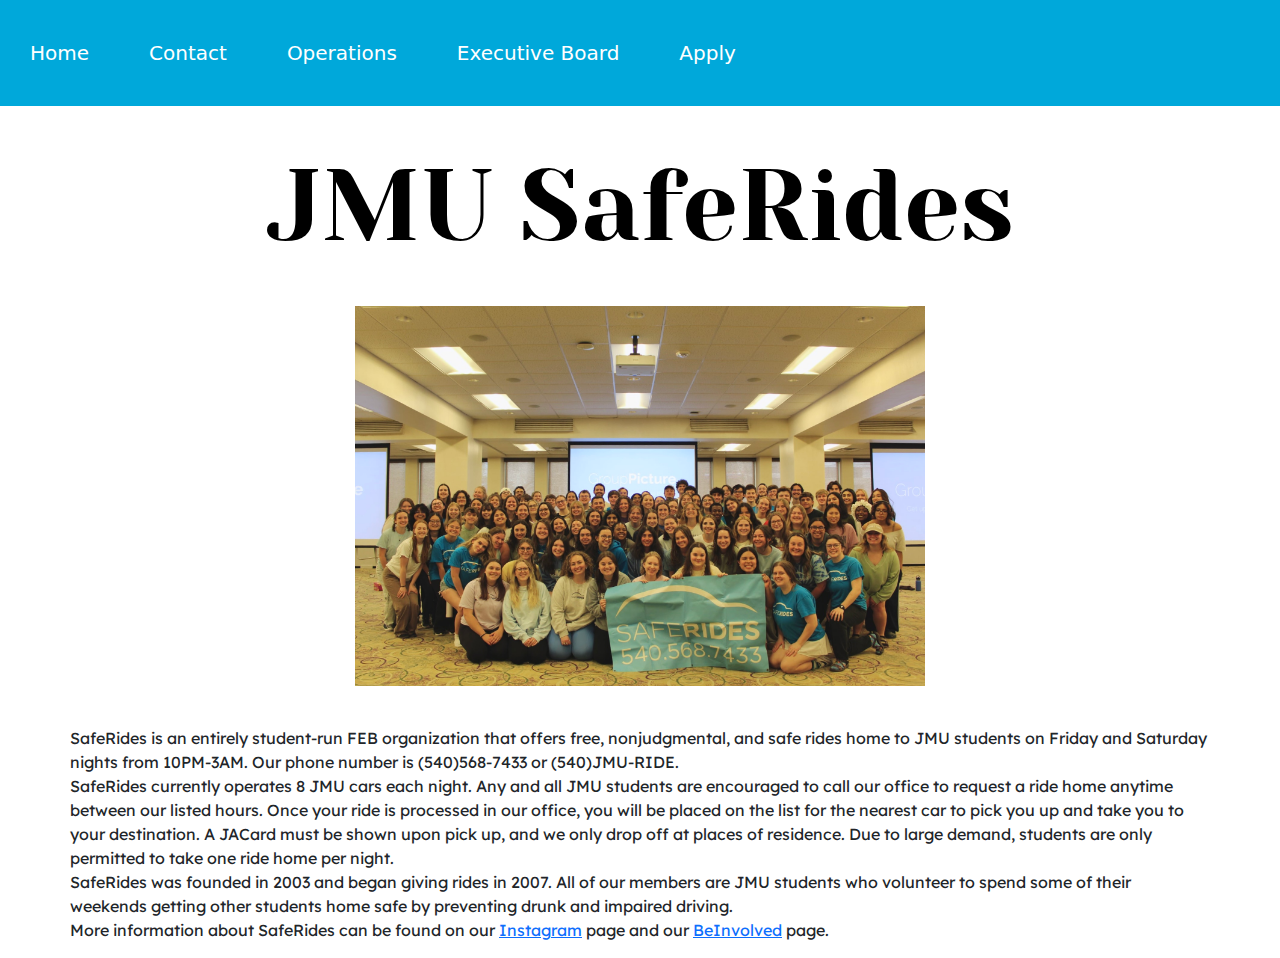
<file: index.html>
<!doctype html>
<html lang="en">
  <head>
    <meta charset="utf-8">
    <meta name="viewport" content="width=device-width, initial-scale=1">
    <meta name="description" content="Working Website for JMU SafeRides">
    <meta name="author" content="Clara Calhoun">
    <title>JMU SafeRides</title>
      
<link rel="preconnect" href="https://fonts.googleapis.com">
<link rel="preconnect" href="https://fonts.gstatic.com" crossorigin>
<link href="https://fonts.googleapis.com/css2?family=Lexend+Deca:wght@100..900&family=Yeseva+One&display=swap" rel="stylesheet">
      
      
    <!-- LOAD BOOTSTRAP CSS - DO NOT DELETE -->
    <link href="https://cdn.jsdelivr.net/npm/bootstrap@5.3.3/dist/css/bootstrap.min.css" rel="stylesheet" integrity="sha384-QWTKZyjpPEjISv5WaRU9OFeRpok6YctnYmDr5pNlyT2bRjXh0JMhjY6hW+ALEwIH" crossorigin="anonymous">
    <!-- END LOADING BOOTSTRAP CSS -->

    
    <!-- Custom styles - add your own CSS to this stylesheet -->
    <link href="style.css" rel="stylesheet">

      
      
  </head>
    
    
    
    
  <body>
      <header>
        <nav class="navbar">
          <ul>
              <li> <a href="index.html">Home</a> </li>
              <li> <a href="contact.html">Contact</a> </li>
              <li> <a href="operations.html">Operations</a> </li>
              <li> <a href="exec.html">Executive Board</a> </li>
              <li> <a href="apply.html">Apply</a> </li>
            </ul>
          </nav>
      </header>
    


      <main>
      
<h1>JMU SafeRides</h1>
          
           <div class="mainpic">     <img src="retreat.jpg" alt="Retreat Photo"> </div>
      
    <p>SafeRides is an entirely student-run FEB organization that offers free, nonjudgmental, and safe rides home to JMU students on Friday and Saturday nights from 10PM-3AM. Our phone number is (540)568-7433 or (540)JMU-RIDE.
        <br> SafeRides currently operates 8 JMU cars each night. Any and all JMU students are encouraged to call our office to request a ride home anytime between our listed hours. Once your ride is processed in our office, you will be placed on the list for the nearest car to pick you up and take you to your destination. A JACard must be shown upon pick up, and we only drop off at places of residence. Due to large demand, students are only permitted to take one ride home per night.
        <br> SafeRides was founded in 2003 and began giving rides in 2007. All of our members are JMU students who volunteer to spend some of their weekends getting other students home safe by preventing drunk and impaired driving.
        <br> More information about SafeRides can be found on our <a href="https://www.instagram.com/jmusaferides/" target="_blank">Instagram</a> page and our <a href="https://beinvolved.jmu.edu/?_gl=1*3dhrus*_gcl_au*Mzg4MTQ2MzA1LjE3Mzc0NzUxNTg.*_ga*NTgwMjc5MTYuMTcyMDcxMDY5NA..*_ga_VDJD052M5K*MTc0NDU5NDc5OS45NS4xLjE3NDQ1OTU1NzYuNjAuMC4w&_ga=2.75129938.1301373410.1744594800-58027916.1720710694" target="_blank">BeInvolved</a> page.

</p>
      
      
      
      
      
      
      
      

<!-- LOAD BOOTSTRAP JAVASCRIPT - DO NOT DELETE -->
<script src="https://cdn.jsdelivr.net/npm/bootstrap@5.3.3/dist/js/bootstrap.bundle.min.js" integrity="sha384-YvpcrYf0tY3lHB60NNkmXc5s9fDVZLESaAA55NDzOxhy9GkcIdslK1eN7N6jIeHz" crossorigin="anonymous"></script>
<!-- END LOADING BOOTSTRAP JAVASCRIPT -->
      
          </main>
  </body>
</html>
</file>
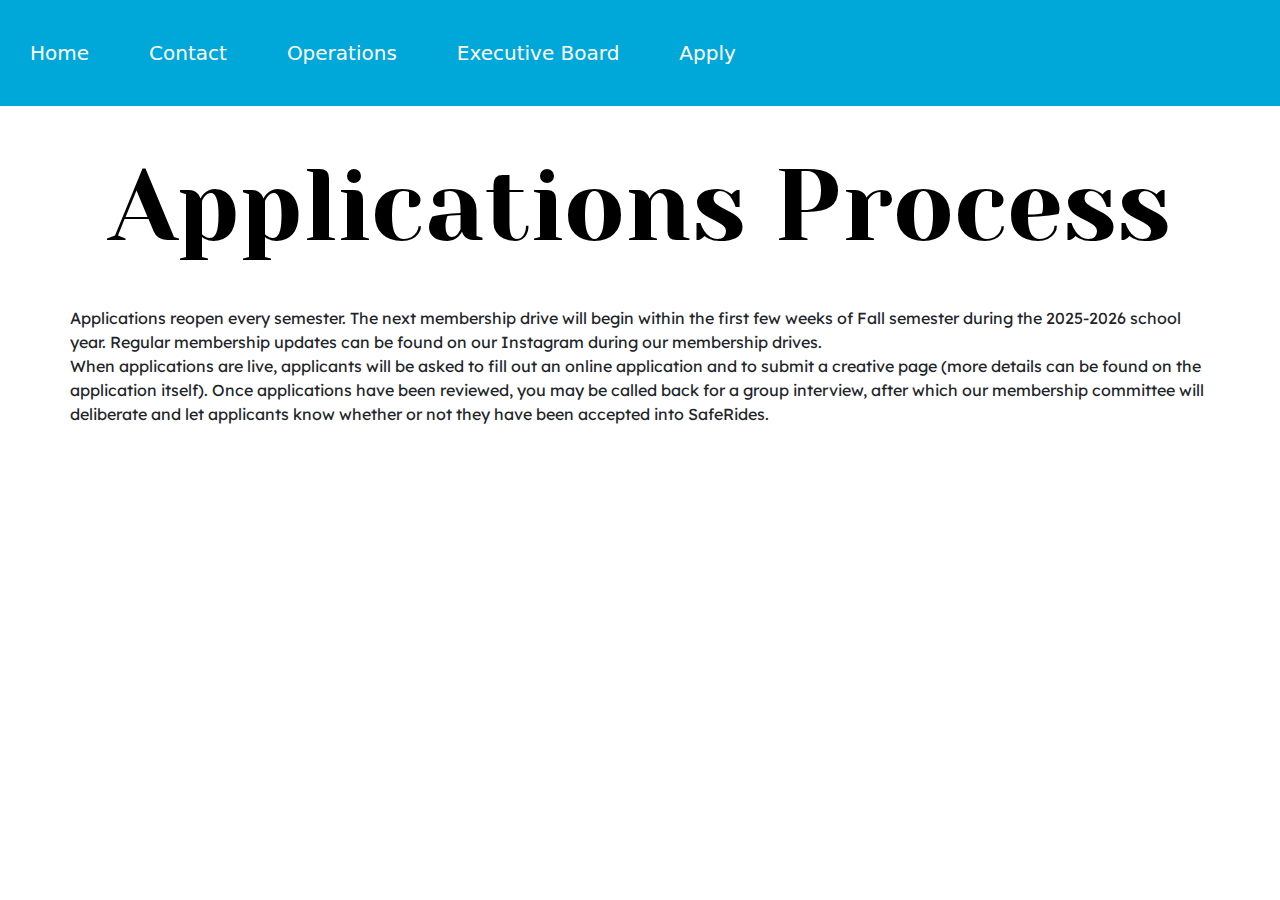
<file: apply.html>
<!doctype html>
<html lang="en">
  <head>
    <meta charset="utf-8">
    <meta name="viewport" content="width=device-width, initial-scale=1">
    <meta name="description" content="YOUR DESCRIPTION HERE">
    <meta name="author" content="Clara Calhoun">
    <title>Starter Template · Bootstrap v5.3.3</title>
      
<link rel="preconnect" href="https://fonts.googleapis.com">
<link rel="preconnect" href="https://fonts.gstatic.com" crossorigin>
<link href="https://fonts.googleapis.com/css2?family=Lexend+Deca:wght@100..900&family=Yeseva+One&display=swap" rel="stylesheet">
      
      
    <!-- LOAD BOOTSTRAP CSS - DO NOT DELETE -->
    <link href="https://cdn.jsdelivr.net/npm/bootstrap@5.3.3/dist/css/bootstrap.min.css" rel="stylesheet" integrity="sha384-QWTKZyjpPEjISv5WaRU9OFeRpok6YctnYmDr5pNlyT2bRjXh0JMhjY6hW+ALEwIH" crossorigin="anonymous">
    <!-- END LOADING BOOTSTRAP CSS -->

    
    <!-- Custom styles - add your own CSS to this stylesheet -->
    <link href="style.css" rel="stylesheet">
  </head>

    
    
  <body>
      <header>
        <nav class="navbar">
          <ul>
              <li> <a href="index.html">Home</a> </li>
              <li> <a href="contact.html">Contact</a> </li>
              <li> <a href="operations.html">Operations</a> </li>
              <li> <a href="exec.html">Executive Board</a> </li>
              <li> <a href="apply.html">Apply</a> </li>
            </ul>
          </nav>
      </header>
    
          
<main>        
          
<h1>Applications Process</h1>
          
          <p> Applications reopen every semester. The next membership drive will begin within the first few weeks of Fall semester during the 2025-2026 school year. Regular membership updates can be found on our Instagram during our membership drives. <br>
          When applications are live, applicants will be asked to fill out an online application and to submit a creative page (more details can be found on the application itself). Once applications have been reviewed, you may be called back for a group interview, after which our membership committee will deliberate and let applicants know whether or not they have been accepted into SafeRides.
          </p>
          
          

          

<!-- LOAD BOOTSTRAP JAVASCRIPT - DO NOT DELETE -->
<script src="https://cdn.jsdelivr.net/npm/bootstrap@5.3.3/dist/js/bootstrap.bundle.min.js" integrity="sha384-YvpcrYf0tY3lHB60NNkmXc5s9fDVZLESaAA55NDzOxhy9GkcIdslK1eN7N6jIeHz" crossorigin="anonymous"></script>
<!-- END LOADING BOOTSTRAP JAVASCRIPT -->
      </main>
  </body>
</html>
</file>
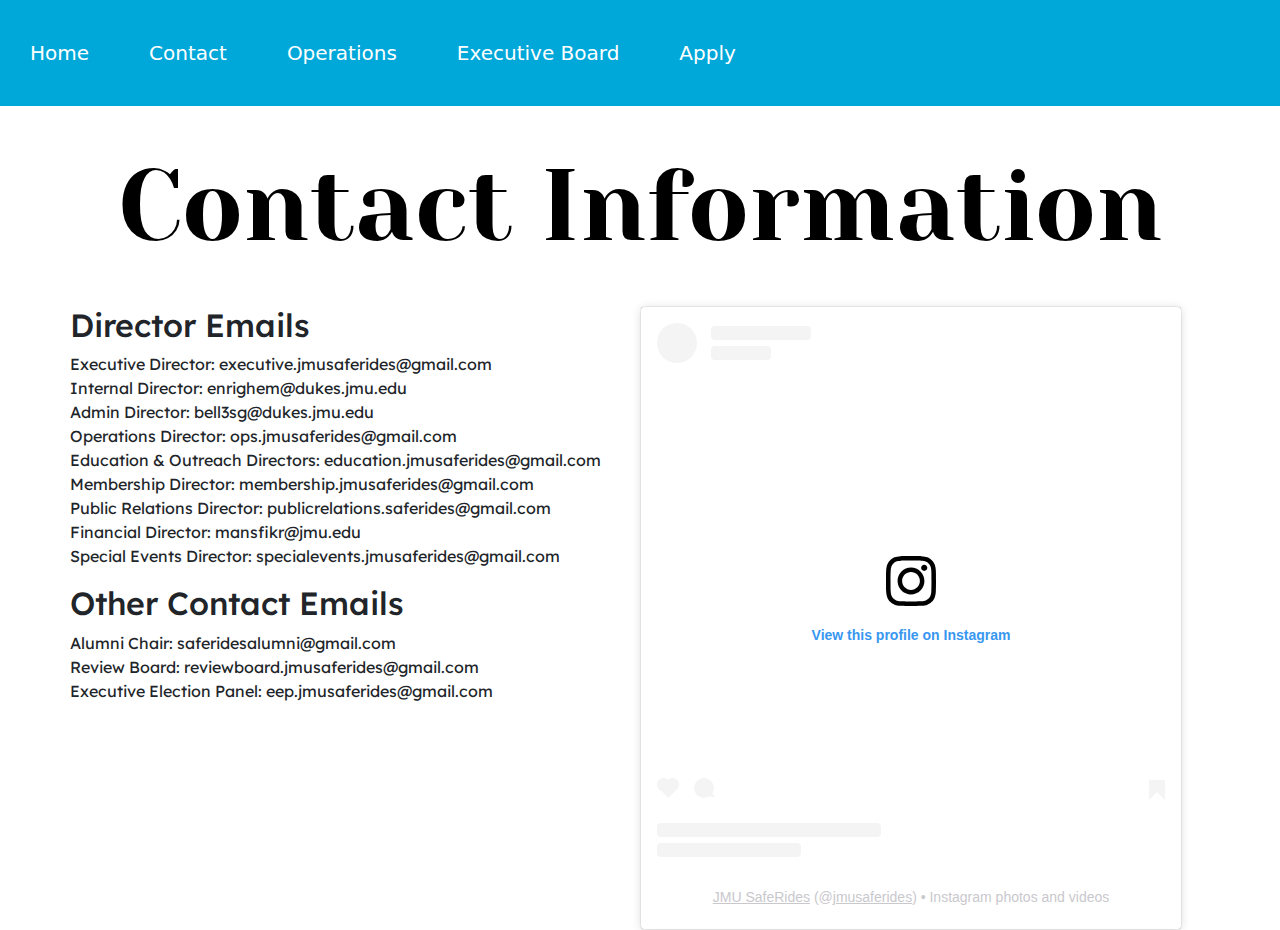
<file: contact.html>
<!doctype html>
<html lang="en">
  <head>
    <meta charset="utf-8">
    <meta name="viewport" content="width=device-width, initial-scale=1">
    <meta name="description" content="YOUR DESCRIPTION HERE">
    <meta name="author" content="Clara Calhoun">
    <title>Starter Template · Bootstrap v5.3.3</title>
      
<link rel="preconnect" href="https://fonts.googleapis.com">
<link rel="preconnect" href="https://fonts.gstatic.com" crossorigin>
<link href="https://fonts.googleapis.com/css2?family=Lexend+Deca:wght@100..900&family=Yeseva+One&display=swap" rel="stylesheet">
      
    <!-- LOAD BOOTSTRAP CSS - DO NOT DELETE -->
    <link href="https://cdn.jsdelivr.net/npm/bootstrap@5.3.3/dist/css/bootstrap.min.css" rel="stylesheet" integrity="sha384-QWTKZyjpPEjISv5WaRU9OFeRpok6YctnYmDr5pNlyT2bRjXh0JMhjY6hW+ALEwIH" crossorigin="anonymous">
    <!-- END LOADING BOOTSTRAP CSS -->

    
    <!-- Custom styles - add your own CSS to this stylesheet -->
    <link href="style.css" rel="stylesheet">
  </head>

    
    
    
  <body>
      <header>
        <nav class="navbar">
          <ul>
              <li> <a href="index.html">Home</a> </li>
              <li> <a href="contact.html">Contact</a> </li>
              <li> <a href="operations.html">Operations</a> </li>
              <li> <a href="exec.html">Executive Board</a> </li>
              <li> <a href="apply.html">Apply</a> </li>
            </ul>
          </nav>
      </header>
      
      
<main>   
      
   
<h1>Contact Information</h1>
    
        <div class="column"> 
   <h2>Director Emails</h2>
        <p>     Executive Director: executive.jmusaferides@gmail.com <br>
                Internal Director: enrighem@dukes.jmu.edu <br>
                Admin Director: bell3sg@dukes.jmu.edu <br>
                Operations Director: ops.jmusaferides@gmail.com <br>
                Education &amp; Outreach Directors: education.jmusaferides@gmail.com <br>
                Membership Director: membership.jmusaferides@gmail.com <br>
                Public Relations Director: publicrelations.saferides@gmail.com <br>
                Financial Director: mansfikr@jmu.edu <br>
                Special Events Director: specialevents.jmusaferides@gmail.com <br>  </p>
          
    <h2> Other Contact Emails</h2>
        <p>     Alumni Chair: saferidesalumni@gmail.com <br>
                Review Board: reviewboard.jmusaferides@gmail.com <br>
                Executive Election Panel: eep.jmusaferides@gmail.com </p>
        
    </div> <!-- text column -->
    
    
    <div class="column">
    <blockquote class="instagram-media" data-instgrm-permalink="https://www.instagram.com/jmusaferides/?utm_source=ig_embed&amp;utm_campaign=loading" data-instgrm-version="14" style=" background:#FFF; border:0; border-radius:3px; box-shadow:0 0 1px 0 rgba(0,0,0,0.5),0 1px 10px 0 rgba(0,0,0,0.15); margin: 1px; max-width:540px; min-width:326px; padding:0; width:99.375%; width:-webkit-calc(100% - 2px); width:calc(100% - 2px);"><div style="padding:16px;"> <a href="https://www.instagram.com/jmusaferides/?utm_source=ig_embed&amp;utm_campaign=loading" style=" background:#FFFFFF; line-height:0; padding:0 0; text-align:center; text-decoration:none; width:100%;" target="_blank"> <div style=" display: flex; flex-direction: row; align-items: center;"> <div style="background-color: #F4F4F4; border-radius: 50%; flex-grow: 0; height: 40px; margin-right: 14px; width: 40px;"></div> <div style="display: flex; flex-direction: column; flex-grow: 1; justify-content: center;"> <div style=" background-color: #F4F4F4; border-radius: 4px; flex-grow: 0; height: 14px; margin-bottom: 6px; width: 100px;"></div> <div style=" background-color: #F4F4F4; border-radius: 4px; flex-grow: 0; height: 14px; width: 60px;"></div></div></div><div style="padding: 19% 0;"></div> <div style="display:block; height:50px; margin:0 auto 12px; width:50px;"><svg width="50px" height="50px" viewBox="0 0 60 60" version="1.1" xmlns="https://www.w3.org/2000/svg" xmlns:xlink="https://www.w3.org/1999/xlink"><g stroke="none" stroke-width="1" fill="none" fill-rule="evenodd"><g transform="translate(-511.000000, -20.000000)" fill="#000000"><g><path d="M556.869,30.41 C554.814,30.41 553.148,32.076 553.148,34.131 C553.148,36.186 554.814,37.852 556.869,37.852 C558.924,37.852 560.59,36.186 560.59,34.131 C560.59,32.076 558.924,30.41 556.869,30.41 M541,60.657 C535.114,60.657 530.342,55.887 530.342,50 C530.342,44.114 535.114,39.342 541,39.342 C546.887,39.342 551.658,44.114 551.658,50 C551.658,55.887 546.887,60.657 541,60.657 M541,33.886 C532.1,33.886 524.886,41.1 524.886,50 C524.886,58.899 532.1,66.113 541,66.113 C549.9,66.113 557.115,58.899 557.115,50 C557.115,41.1 549.9,33.886 541,33.886 M565.378,62.101 C565.244,65.022 564.756,66.606 564.346,67.663 C563.803,69.06 563.154,70.057 562.106,71.106 C561.058,72.155 560.06,72.803 558.662,73.347 C557.607,73.757 556.021,74.244 553.102,74.378 C549.944,74.521 548.997,74.552 541,74.552 C533.003,74.552 532.056,74.521 528.898,74.378 C525.979,74.244 524.393,73.757 523.338,73.347 C521.94,72.803 520.942,72.155 519.894,71.106 C518.846,70.057 518.197,69.06 517.654,67.663 C517.244,66.606 516.755,65.022 516.623,62.101 C516.479,58.943 516.448,57.996 516.448,50 C516.448,42.003 516.479,41.056 516.623,37.899 C516.755,34.978 517.244,33.391 517.654,32.338 C518.197,30.938 518.846,29.942 519.894,28.894 C520.942,27.846 521.94,27.196 523.338,26.654 C524.393,26.244 525.979,25.756 528.898,25.623 C532.057,25.479 533.004,25.448 541,25.448 C548.997,25.448 549.943,25.479 553.102,25.623 C556.021,25.756 557.607,26.244 558.662,26.654 C560.06,27.196 561.058,27.846 562.106,28.894 C563.154,29.942 563.803,30.938 564.346,32.338 C564.756,33.391 565.244,34.978 565.378,37.899 C565.522,41.056 565.552,42.003 565.552,50 C565.552,57.996 565.522,58.943 565.378,62.101 M570.82,37.631 C570.674,34.438 570.167,32.258 569.425,30.349 C568.659,28.377 567.633,26.702 565.965,25.035 C564.297,23.368 562.623,22.342 560.652,21.575 C558.743,20.834 556.562,20.326 553.369,20.18 C550.169,20.033 549.148,20 541,20 C532.853,20 531.831,20.033 528.631,20.18 C525.438,20.326 523.257,20.834 521.349,21.575 C519.376,22.342 517.703,23.368 516.035,25.035 C514.368,26.702 513.342,28.377 512.574,30.349 C511.834,32.258 511.326,34.438 511.181,37.631 C511.035,40.831 511,41.851 511,50 C511,58.147 511.035,59.17 511.181,62.369 C511.326,65.562 511.834,67.743 512.574,69.651 C513.342,71.625 514.368,73.296 516.035,74.965 C517.703,76.634 519.376,77.658 521.349,78.425 C523.257,79.167 525.438,79.673 528.631,79.82 C531.831,79.965 532.853,80.001 541,80.001 C549.148,80.001 550.169,79.965 553.369,79.82 C556.562,79.673 558.743,79.167 560.652,78.425 C562.623,77.658 564.297,76.634 565.965,74.965 C567.633,73.296 568.659,71.625 569.425,69.651 C570.167,67.743 570.674,65.562 570.82,62.369 C570.966,59.17 571,58.147 571,50 C571,41.851 570.966,40.831 570.82,37.631"></path></g></g></g></svg></div><div style="padding-top: 8px;"> <div style=" color:#3897f0; font-family:Arial,sans-serif; font-size:14px; font-style:normal; font-weight:550; line-height:18px;">View this profile on Instagram</div></div><div style="padding: 12.5% 0;"></div> <div style="display: flex; flex-direction: row; margin-bottom: 14px; align-items: center;"><div> <div style="background-color: #F4F4F4; border-radius: 50%; height: 12.5px; width: 12.5px; transform: translateX(0px) translateY(7px);"></div> <div style="background-color: #F4F4F4; height: 12.5px; transform: rotate(-45deg) translateX(3px) translateY(1px); width: 12.5px; flex-grow: 0; margin-right: 14px; margin-left: 2px;"></div> <div style="background-color: #F4F4F4; border-radius: 50%; height: 12.5px; width: 12.5px; transform: translateX(9px) translateY(-18px);"></div></div><div style="margin-left: 8px;"> <div style=" background-color: #F4F4F4; border-radius: 50%; flex-grow: 0; height: 20px; width: 20px;"></div> <div style=" width: 0; height: 0; border-top: 2px solid transparent; border-left: 6px solid #f4f4f4; border-bottom: 2px solid transparent; transform: translateX(16px) translateY(-4px) rotate(30deg)"></div></div><div style="margin-left: auto;"> <div style=" width: 0px; border-top: 8px solid #F4F4F4; border-right: 8px solid transparent; transform: translateY(16px);"></div> <div style=" background-color: #F4F4F4; flex-grow: 0; height: 12px; width: 16px; transform: translateY(-4px);"></div> <div style=" width: 0; height: 0; border-top: 8px solid #F4F4F4; border-left: 8px solid transparent; transform: translateY(-4px) translateX(8px);"></div></div></div> <div style="display: flex; flex-direction: column; flex-grow: 1; justify-content: center; margin-bottom: 24px;"> <div style=" background-color: #F4F4F4; border-radius: 4px; flex-grow: 0; height: 14px; margin-bottom: 6px; width: 224px;"></div> <div style=" background-color: #F4F4F4; border-radius: 4px; flex-grow: 0; height: 14px; width: 144px;"></div></div></a><p style=" color:#c9c8cd; font-family:Arial,sans-serif; font-size:14px; line-height:17px; margin-bottom:0; margin-top:8px; overflow:hidden; padding:8px 0 7px; text-align:center; text-overflow:ellipsis; white-space:nowrap;"><a href="https://www.instagram.com/jmusaferides/?utm_source=ig_embed&amp;utm_campaign=loading" style=" color:#c9c8cd; font-family:Arial,sans-serif; font-size:14px; font-style:normal; font-weight:normal; line-height:17px;" target="_blank">JMU SafeRides</a> (@<a href="https://www.instagram.com/jmusaferides/?utm_source=ig_embed&amp;utm_campaign=loading" style=" color:#c9c8cd; font-family:Arial,sans-serif; font-size:14px; font-style:normal; font-weight:normal; line-height:17px;" target="_blank">jmusaferides</a>) • Instagram photos and videos</p></div></blockquote>
<script async src="//www.instagram.com/embed.js"></script>

    </div> <!-- insta column -->
      
      
      
      
      
      
      
      
<!-- LOAD BOOTSTRAP JAVASCRIPT - DO NOT DELETE -->
<script src="https://cdn.jsdelivr.net/npm/bootstrap@5.3.3/dist/js/bootstrap.bundle.min.js" integrity="sha384-YvpcrYf0tY3lHB60NNkmXc5s9fDVZLESaAA55NDzOxhy9GkcIdslK1eN7N6jIeHz" crossorigin="anonymous"></script>
<!-- END LOADING BOOTSTRAP JAVASCRIPT -->
      </main>
  </body>
</html>
</file>
<file: style.css>
/* ADD YOUR CUSTOM CSS TO THIS FILE BELOW */

main {
  margin-top: 10px;
  margin-bottom: 10px;
  margin-right: 70px;
  margin-left: 70px;}

h1 {
  color: black;
  font-family: "Yeseva One", serif;
  font-weight: 400;
  font-style: normal;
    font-size: 100px;
text-align: center;
margin-top: 40px;
margin-bottom: 40px;}


h2 {
  font-family: "Lexend Deca", sans-serif;
    font-weight: 100px;
  font-style: normal; }

p {
  font-family: "Lexend Deca", sans-serif;
    font-weight: 100px;
  font-style: normal; }



.navbar ul {
    list-style-type: none;
    background-color: #00a8da;
    padding: 0px;
    margin: 0px;
    overflow: hidden;}

.navbar a {
    text-decoration: none;
    padding: 30px;
    display: block;
    text-align: center;
    color: white;
        font-size: 20px;}

.navbar a:hover {
    background-color: #0382a8;}

.navbar li {
    float: left; }

header {
    background-color: #00a8da;}


img {
  width: 80%;
  height: auto;
    display: block;
    margin: auto;
}



.execphotos img {
  width: 50%;
  height: auto;
    display: block;
    margin-bottom: 40px }






.mainpic img {  width: 50%;
  height: auto;
    display: block;
    margin-bottom: 40px; 
        margin-top: 30px;}


.lexend-deca {
  font-family: "Lexend Deca", sans-serif;
    font-weight: 100px;
  font-style: normal; }

.column {
  float: left;
  width: 50%;
}
</file>
